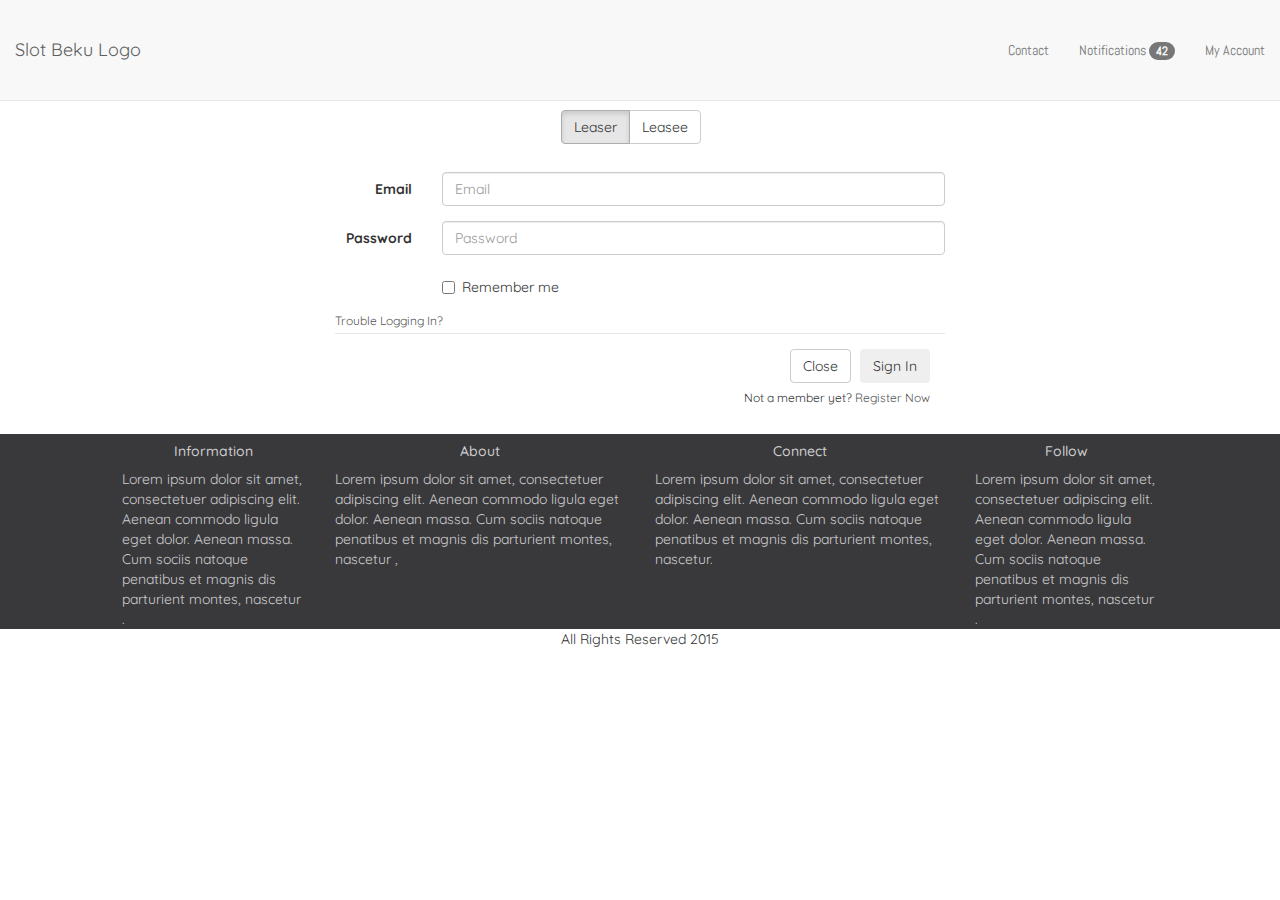
<file: login.html>
<!doctype html>
<html>
<head>
<head>
<!--CSS INCLUDES-->
<!--1. Bootstrap CSS LOW PREFERENCE-->
<link rel="stylesheet" href="css/bootstrap.css">
<!--2. Template CSS HIGH PREFERENCE-->
<link rel="stylesheet" href="css/styles.css">
<!--FONT INCLUDES= FONT AWESOME 4.2.0-->
<link rel="stylesheet" href="fonts/font-awesome-4.2.0/css/font-awesome.min.css">
<!--JS INCLUDES-->
<!--Jquery 1.11.2-->
<script src="js/jquery-1.11.2.js"></script>
<!--Bootstrap Js-->
<script src="js/bootstrap.js"></script>
<!--PAGE CSS TO OVERRIDE INCLUDES CSS-->
<link href='http://fonts.googleapis.com/css?family=Abel|Overlock' rel='stylesheet' type='text/css'>
<link href='http://fonts.googleapis.com/css?family=Quicksand' rel='stylesheet' type='text/css'>
<!--FONT CSS-->
<meta charset="utf-8">
<title>Login</title>
</head>

<body>
<section class="header">
	<nav class="navbar navbar-default navbar-fixed-top">
 		<div class="container-fluid">
    		<!-- Brand and toggle get grouped for better mobile display -->
   			 <div class="navbar-header">
                                <button type="button" class="navbar-toggle collapsed" data-toggle="collapse" data-target="#bs-example-navbar-collapse-1">
                                    <span class="sr-only">Toggle navigation</span>
                                    <span class="icon-bar"></span>
                                    <span class="icon-bar"></span>
                                    <span class="icon-bar"></span>
                                </button>
     				<a class="navbar-brand" href="#">Slot Beku Logo</a>
    			 </div>
    			<!-- Collect the nav links, forms, and other content for toggling -->
    			<div class="collapse navbar-collapse" id="bs-example-navbar-collapse-1">
      				
     				<ul class="nav navbar-nav navbar-right">
                		<!--PUT NAVIGATION li HERE TO KEEP RIGHT ALIGNED-->
                                        <li><a href="#" >Contact</a></li>
                                        <li><a href="#">Notifications <span class="badge">42</span></a></li>
                                        <li><a href="#loginPopUp" data-toggle="modal" data-target="#loginPopUp">My Account</a></li>
                		</ul>
                			
    			</div><!-- /.navbar-collapse -->
            		<div style="clear:both;"></div>
  		</div><!-- /.container-fluid -->
	</nav>

</section>
<!--THIS IS CONTENT-->
<section>
<!--LOGIN POPUP-->

      <div class="container-fluid">
      
      	<div class="row" style="margin-top:10px;">
        	<div class="col-md-4">
                </div>
      <div class="col-md-4">
            <div class="radioButton btn-group" data-toggle="buttons" >
                  <label class="btn btn-default active">
                    <input type="radio" name="options" id="option1" autocomplete="off" checked> Leaser
                  </label>
                  <label class="btn btn-default">
                    <input type="radio" name="options" id="option2" autocomplete="off"> Leasee
                  </label>
                  
            </div>
            </div>
            <div class="col-md-4">
                </div>
            
            
          </div>  
            
            
            
            <br />
            
            
          <div class="row">  
          <div class="col-md-3">
                </div>
                 <div class="col-md-6">
            <form class="form-horizontal" id="loginForm">
                  <div class="form-group">
                    <label for="inputEmail3" class="col-sm-2 control-label">Email</label>
                    <div class="col-sm-10">
                      <input type="email" class="form-control" id="inputEmail3" placeholder="Email">
                    </div>
                  </div>
                  <div class="form-group">
                    <label for="inputPassword3" class="col-sm-2 control-label">Password</label>
                    <div class="col-sm-10">
                      <input type="password" class="form-control" id="inputPassword3" placeholder="Password">
                    </div>
                  </div>
                  <div class="form-group">
                    <div class="col-sm-offset-2 col-sm-10">
                      <div class="checkbox">
                        <label>
                          <input type="checkbox"> Remember me
                        </label>
                      </div>
                    </div>
                  </div>
  			</form>
                            
                        
                        
                        
                        
            <form class="form-horizontal" id="forgotPasswordForm">
                  <div class="form-group">
                    <label for="inputEmail3" class="col-sm-2 control-label">Email</label>
                    <div class="col-sm-10">
                      <input type="email" class="form-control" id="inputEmail3" placeholder="Email">
                    </div>
                  </div>
  			</form>
                        
                    </div>
                   <div class="col-md-3">
                </div>     
                </div>        
                        
                        
           <div class="row">  
          <div class="col-md-3">
                </div>
                 <div class="col-md-6">             
                        
            <div class="loginOptions1">
      <a href="#" id="retrievePwd">Trouble Logging In?</a> 
      
      
      
      
      <script>
	  $(document).ready(function(){
		  $('#option1').click(function(){
		  $('#option1').button('toggle');
		  $('#option2').button('toggle');});
		  $('#option2').click(function(){
		  $('#option1').button('toggle');
		  $('#option2').button('toggle');});
		  $('#forgotPasswordForm').hide();
		  	$('#retrievePwd').click(function(){
					$('#forgotPasswordForm').show();
					$('#loginForm').hide();
					$('#retrievePwd').hide();
					$('#signInButton').html('Retrieve');
				});
		  });
	  </script>
      </div>
      
      </div>
                   <div class="col-md-3">
                </div>     
                </div>   
      
      
      
      
      
      
     
            
        <div class="row">  
          <div class="col-md-3">
                </div>
                 <div class="col-md-6">          
                 
      <div class="modal-footer">
        <button type="button" class="btn btn-default" data-dismiss="modal">Close</button>
        <button type="button" class="btn " id="signInButton">Sign In</button>
        <div class="loginOptions2">
        Not a member yet? <a href="#">Register Now</a>
        </div>
     </div>
      </div>
                   <div class="col-md-3">
                </div>     
                </div> 
     
      </div>
     
     
</section>
<!--THIS IS FOOTER-->
<section class="footer">
<div class="container-fluid"> 
    <div class="row">
        <div  class=" col-md-1" >
            
        </div>
        <div  class=" col-md-2" >
         	<h5 class="footerLeftColH">Information</h5> 
            Lorem ipsum dolor sit amet, consectetuer adipiscing elit. Aenean commodo ligula eget dolor. Aenean massa. Cum sociis natoque penatibus et magnis dis parturient montes, nascetur .   
        </div>
        <div  class=" col-md-3" >
            <h5 class="footerColH">About</h5> 
            Lorem ipsum dolor sit amet, consectetuer adipiscing elit. Aenean commodo ligula eget dolor. Aenean massa. Cum sociis natoque penatibus et magnis dis parturient montes, nascetur ,
        </div>
        <div  class="col-md-3" >
            <h5 class="footerColH">Connect</h5> 
            Lorem ipsum dolor sit amet, consectetuer adipiscing elit. Aenean commodo ligula eget dolor. Aenean massa. Cum sociis natoque penatibus et magnis dis parturient montes, nascetur. 
        </div>
        <div  class=" col-md-2" >
            <h5 class="footerRightColH">Follow</h5> 
            Lorem ipsum dolor sit amet, consectetuer adipiscing elit. Aenean commodo ligula eget dolor. Aenean massa. Cum sociis natoque penatibus et magnis dis parturient montes, nascetur . 
        </div>
        <div  class=" col-md-1" >
            
        </div>
    </div>
</div>
</section>
<div class="container-fluid"> 
    <div class="row">
        <div  class=" col-md-12" style="text-align:center;">
        	All Rights Reserved 2015
        </div>
    </div>
    </div>
</body>
</html>
</file>
<file: css/styles.css>
@charset "utf-8";
/* CSS Document */

/* -------------------------------- 
*{
	margin:0;
	padding:0;
}*/
body { 
	padding-top: 100px; 
	font-family: 'Quicksand', sans-serif;
	}

.employers{
	background-color:#e7e7e7; /*BG COLOR CHANGE*/
}
/*TO CENTER ALIGN NAVIGATION MENU*/
@media (min-width: 768px) {
	 .header .navbar .navbar-nav {
        display: inline-block;
        float: none;
        vertical-align: top;
		font-family: 'Abel', sans-serif !IMPORTANT;
    }

     .header .navbar .navbar-collapse {
        text-align: center;
    }
/*TO INCREASE THE HEIGHT OF NAVIGATION MENU*/
.header .navbar-inner {
    min-height: 0px;
}
.header .navbar-brand,
.header .navbar-nav li a {
		line-height: 100px; 
		height: 100px;
		padding-top: 0;
}
.header .navbar-form{
		height: 84px;
		padding-top: 25px;
}
}

@media (min-width: 768px) {
	 .header .navbar .navbar-nav {
        display: inline-block;
        float: none;
        vertical-align: top;
    }

     .header .navbar .navbar-collapse {
        text-align: center;
    }
/*TO INCREASE THE HEIGHT OF NAVIGATION MENU*/
.header .navbar-inner {
    min-height: 0px;
}
.header .navbar-brand,
.header .navbar-nav li a {
		line-height: 100px;
		height: 100px;
		padding-top: 0;
}
.header .navbar-form{
		height: 84px;
		padding-top: 25px;
}
.bannerNav{
	background-color:transparent;
	text-align:center;
	font-size:.8vw;
	border:none;
	
}
.bannerBox input[placeholder]
{
  line-height:45px;
  font-size:1vw;
}
.bannerLink{
	color:#fff !important;
}

}
/*TO ALIGN THE SEARCH BOX AT SPECIFIED SCREEN SIZES*/
@media (min-width: 768px) and (max-width: 1065px){
	form#navSearch{
		display:none !important;
	}
	
	.bannerBox input[placeholder]
	{
    font-size:14px;
	}
}
@media (max-width: 880px){
	.banner li a{
		height:auto;
		font-size:14px;
	}
	.bannerBox input[placeholder]
	{
    font-size:14px;
	}
}
@media (max-width: 768px){
	.banner li a{
		height:auto;
		font-size:14px;
	}
	.banner p{
		font-size:14px;
		}
	.bannerBox input[placeholder]
	{
    font-size:14px;
	}
}
@media (max-width: 500px){
	.banner{
		height:auto;
		font-size:14px;
	}
	.banner p{
		font-size:14px;
		}
	.bannerBox input[placeholder]
	{
    font-size:14px;
	}
}
/*LOGIN POPUP STYLES START*/
.radioButton{ 
	margin-left:30%;
	margin-bottom:2%;
}
.loginBox{ /*POP UP BOX CURVE*/
	border-radius:0px;
}
.loginBox .modal-header{ /*TITLE AREA OF POPUP BOX*/
	height:10px;
	color:#CCC;
	background-color:#555; /*CHANGE COLOR HERE*/
	
}
.loginBox .modal-title{ /*THIS IS 'X' BUTTON IN LOGIN POP UP BOX*/
	line-height:2px;
	font-size:.8vw;
	color:#CCC;
	background-color:#555;  /*CHANGE COLOR HERE*/
}
.loginBox .close{
	line-height:10px;
	font-size:1vw;
	color:#fff;
}
.loginOptions1
{
	text-align:left;
	margin-bottom:4px ;
	font-size:12px;
}
.loginOptions2
{
	text-align:right;
	margin-top:6px ;
	font-size:12px;
}
.loginOptions1 a,.loginOptions2 a{
	color:#555;
}
.loginOptions1 a:hover,a:focus,.loginOptions2 a:hover,a:focus{
	color:#000;
	text-decoration:none;
	cursor:pointer;
}
/*LOGIN POPUP STYLES END*/
/*FOOTER STYLES START*/
.footer{
	background-color: #39393c;/* CHANGE COLOR HERE*/
	color:#CCC;
	text-align:left;
	margin-top:1%;
}
.footerLeftColH{
	text-align:center;
}
.footerRightColH{
	text-align:center;
}
.footerColH{
	text-align:center;
}
/*FOOTER STYLES END*/
.searchResults:nth-child(odd) {
    background-color: #f9f9f9;
}

	.resultWrapper{
	
	
	margin-top:1%;
	}
.resultWrapper .table-hover :hover {
  background-color: #f5f5f5;
}

/* Let's get the scroll bar fixed  */
::-webkit-scrollbar {
    width: 5px;
}
 
/* Track */
::-webkit-scrollbar-track {
    -webkit-box-shadow: inset 0 0 6px rgba(0,0,0,0.3); 
    -webkit-border-radius: 0px;
    border-radius: 0px;
}
 
/* Handle */
::-webkit-scrollbar-thumb {
    -webkit-border-radius: 3px;
    border-radius: 3px;
    background: rgba(0,0,0,0.3); 
    -webkit-box-shadow: inset 0 0 6px rgba(0,0,0,0.3); 
}
::-webkit-scrollbar-thumb:window-inactive {
	background: rgba(0,0,0,0.4); 
}
/*UNIVERSAL*/
.rightAlign
{
	text-align:right;
}
</file>
